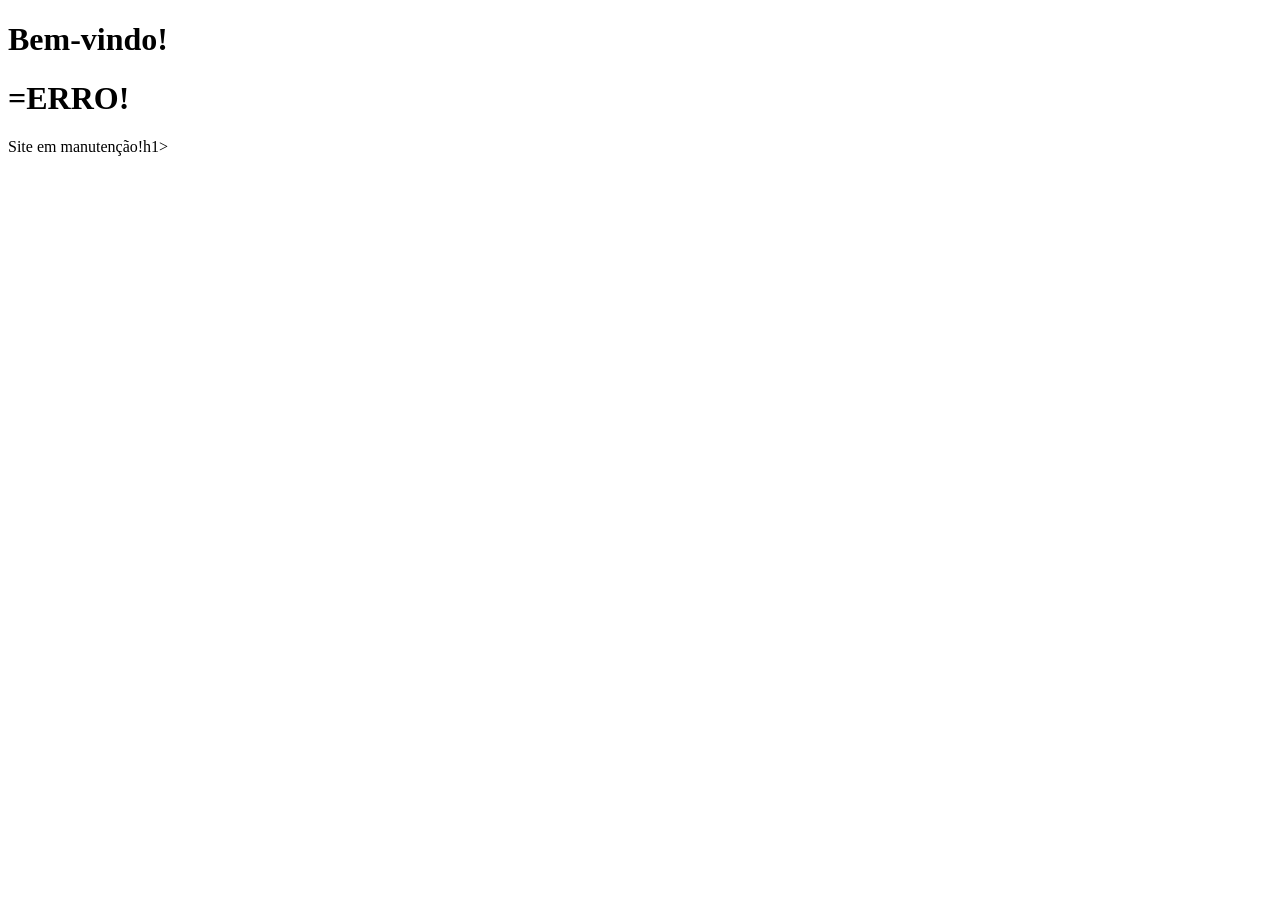
<file: index.html>
<!DOCTYPE html>
<html lang="pt-BR">
<head
  link="stylesheet" href="style.css">
  <meta charset="UTF-8">
  <title>Minha Página</title>
</head><body>
 <h1>Bem-vindo!</h1>
<body>
 <h1>=ERRO!</h1> Site em manutenção!</body>h1>
</body>
</html>
</file>
